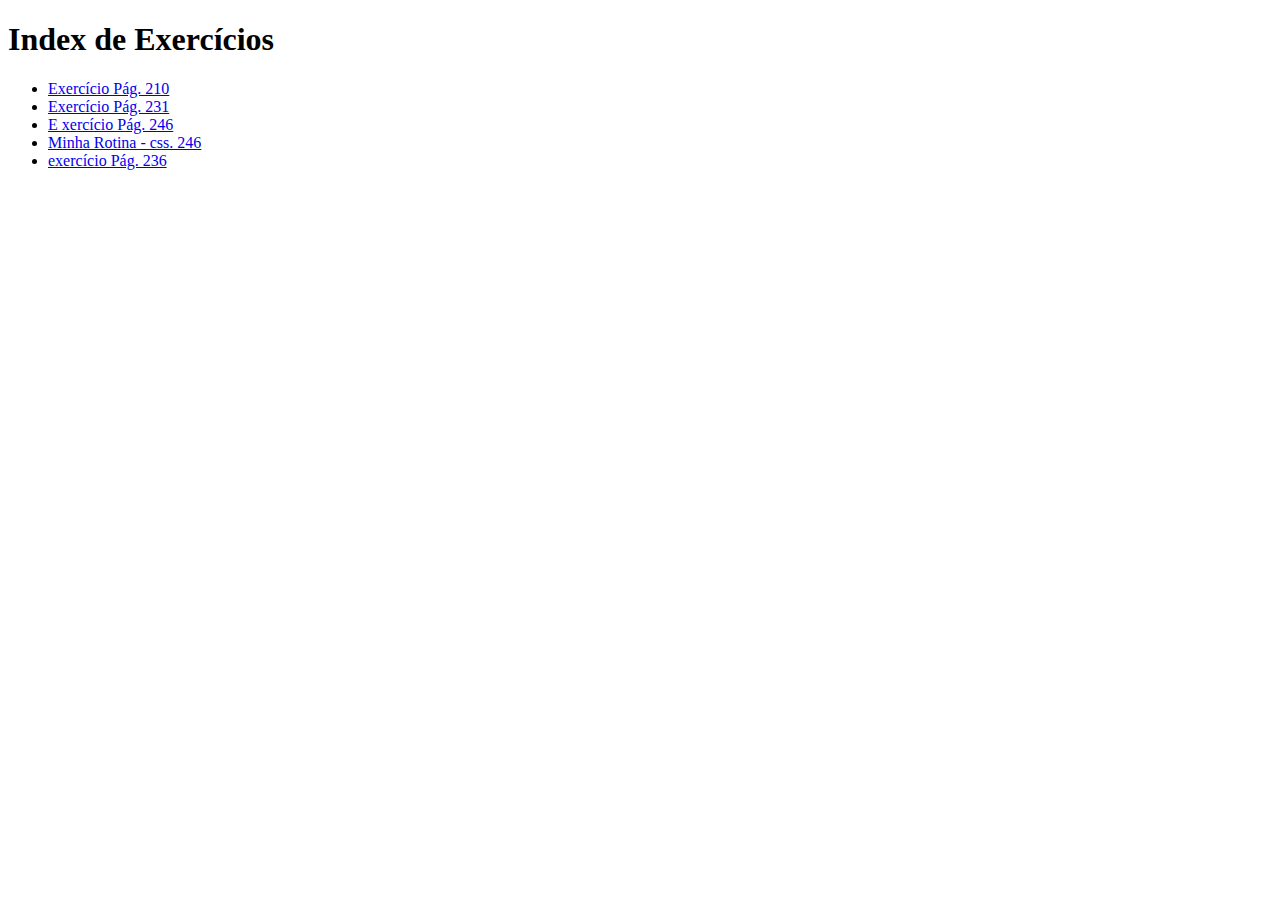
<file: index.html>
<!DOCTYPE html>
<html lang="pt-br">
<head>
    <meta charset="UTF-8">
    <meta name="viewport" content="width=device-width, initial-scale=1.0">
    <title>Index de Exercícios</title>
</head>
<body>
    <h1>Index de Exercícios</h1>
    <ul>
        <li><a href="exercicio_pag_210.html"> Exercício Pág. 210</a></li>
        <li><a href="exercicio_pag_231.html"> Exercício Pág. 231</a></li>
        <li><a href="exercicio_pag_246.html">E xercício Pág. 246</a></li>
        <li><a href="minha_rotina.html"> Minha Rotina - css. 246</a></li>
        <li><a href="exercício_pag_236.html"> exercício Pág. 236</a></li>
    </ul>
</body>
</html>
</file>
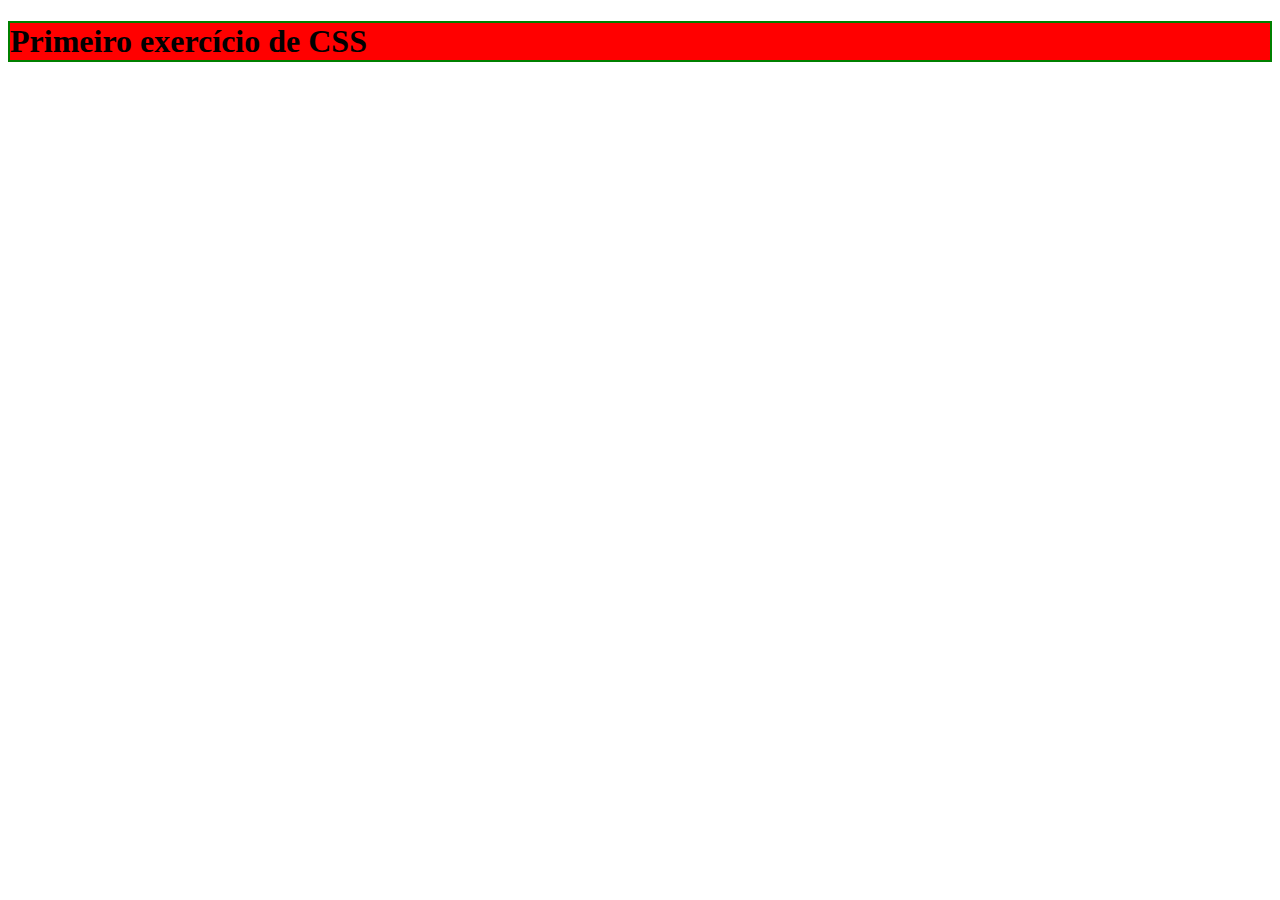
<file: exercicio_pag_210.html>
<!DOCTYPE html>
<html lang="pt-br">
<head>
    <meta charset="UTF-8">
    <meta name="viewport" content="width=device-width, initial-scale=1.0">
    <title>Exercício Pág. 210</title>
    <style>
        body {
            background-image: url('https://ogimg.infoglobo.com.br/in/25237672-900-89c/FT1500A/690/coldplay.jpg');
            background-size: cover;
        }
        h1 {
            background-color: red;
            border: 2px solid green;
        }
    </style>
</head>
<body>
    <h1>Primeiro exercício de CSS</h1>
</body>
</html>
</file>
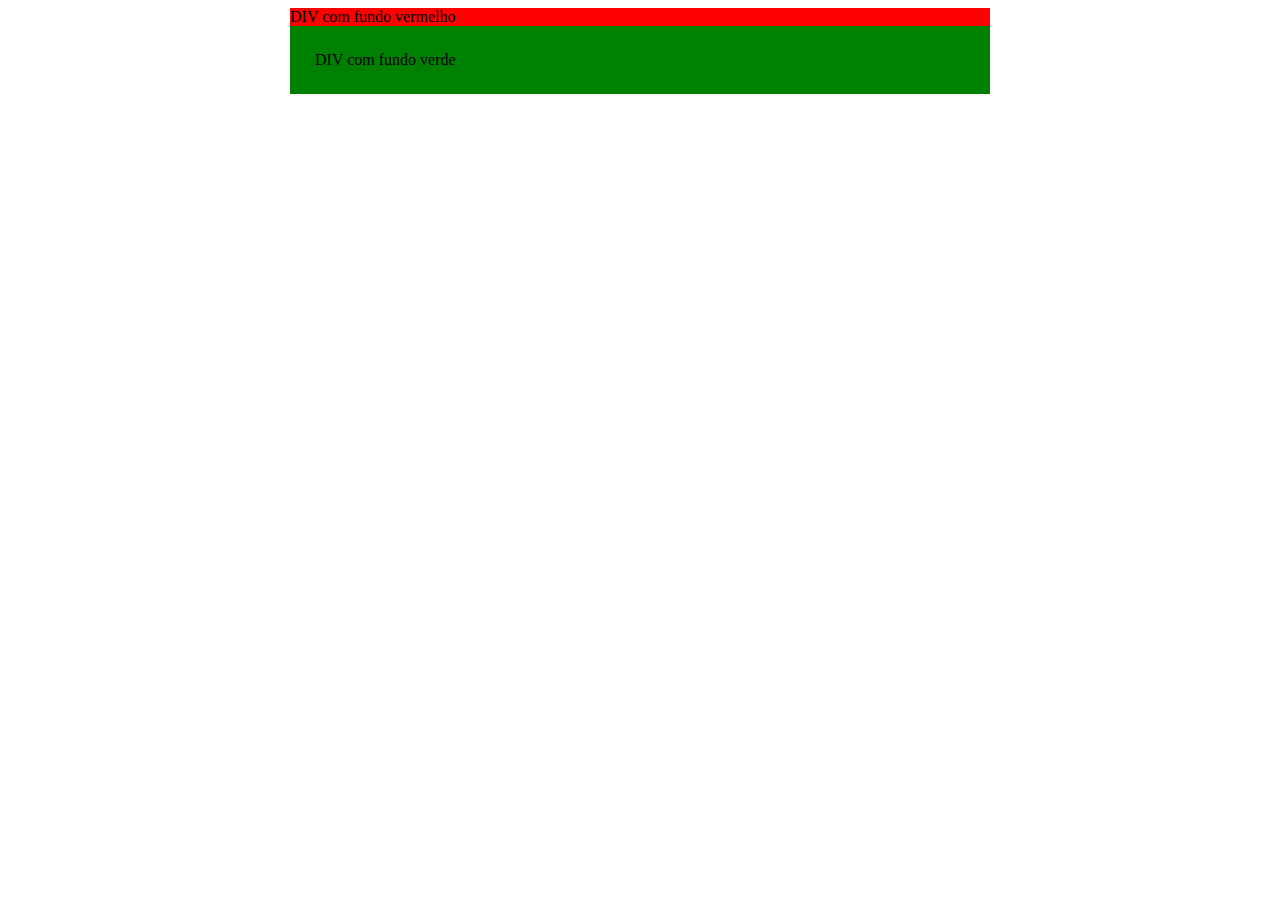
<file: exercicio_pag_231.html>
<!DOCTYPE html>
<html lang="pt-br">
<head>
    <meta charset="UTF-8">
    <meta name="viewport" content="width=device-width, initial-scale=1.0">
    <title>Exercício Pág. 231</title>
    <style>
        .container {
            width: 700px;
            margin: 0 auto;
        }
        .red-box {
            background-color: red;
        }
        .green-box {
            background-color: green;
            padding: 25px;
        }
    </style>
</head>
<body>
    <div class="container">
        <div class="red-box">DIV com fundo vermelho</div>
        <div class="green-box">DIV com fundo verde</div>
    </div>
</body>
</html>
</file>
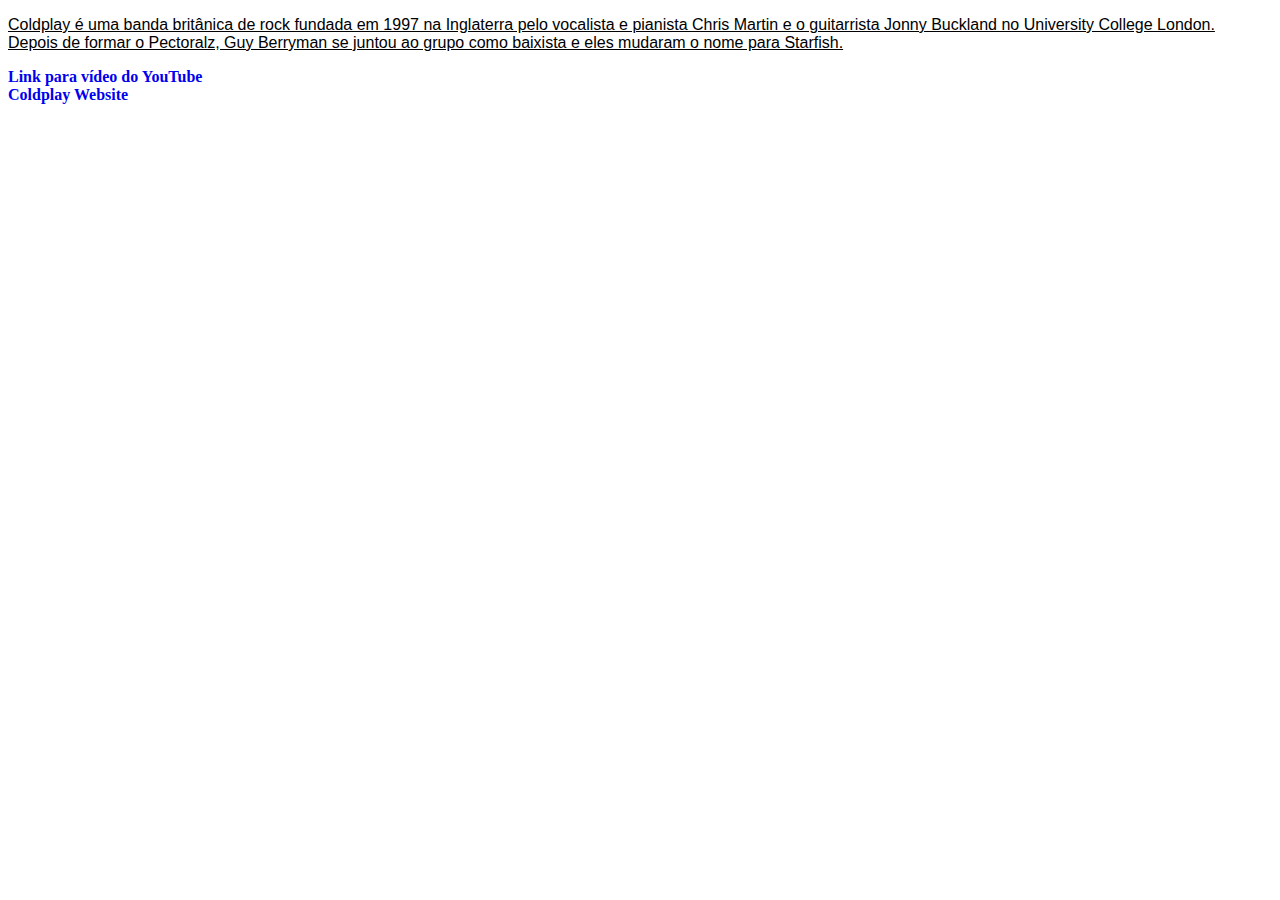
<file: exercicio_pag_246.html>
<!DOCTYPE html>
<html lang="pt-br">
<head>
    <meta charset="UTF-8">
    <meta name="viewport" content="width=device-width, initial-scale=1.0">
    <title>Exercício Pág. 246</title>
    <style>
        p {
            text-decoration: underline;
            font-family: Arial, sans-serif;
        }
        a {
            text-decoration: none;
            font-weight: bold;
            font-family: 'Times New Roman', Times, serif;
        }
    </style>
</head>
<body>
    <p>Coldplay é uma banda britânica de rock fundada em 1997 na Inglaterra pelo vocalista e pianista Chris Martin e o guitarrista Jonny Buckland no University College London.
<br>
 Depois de formar o Pectoralz, Guy Berryman se juntou ao grupo como baixista e eles mudaram o nome para Starfish.</p>
    <a href="https://www.youtube.com/watch?v=zp7NtW_hKJI">Link para vídeo do YouTube</a>
    <br>
    <a href="https://www.coldplay.com">Coldplay Website</a>
</body>
</html>
</file>
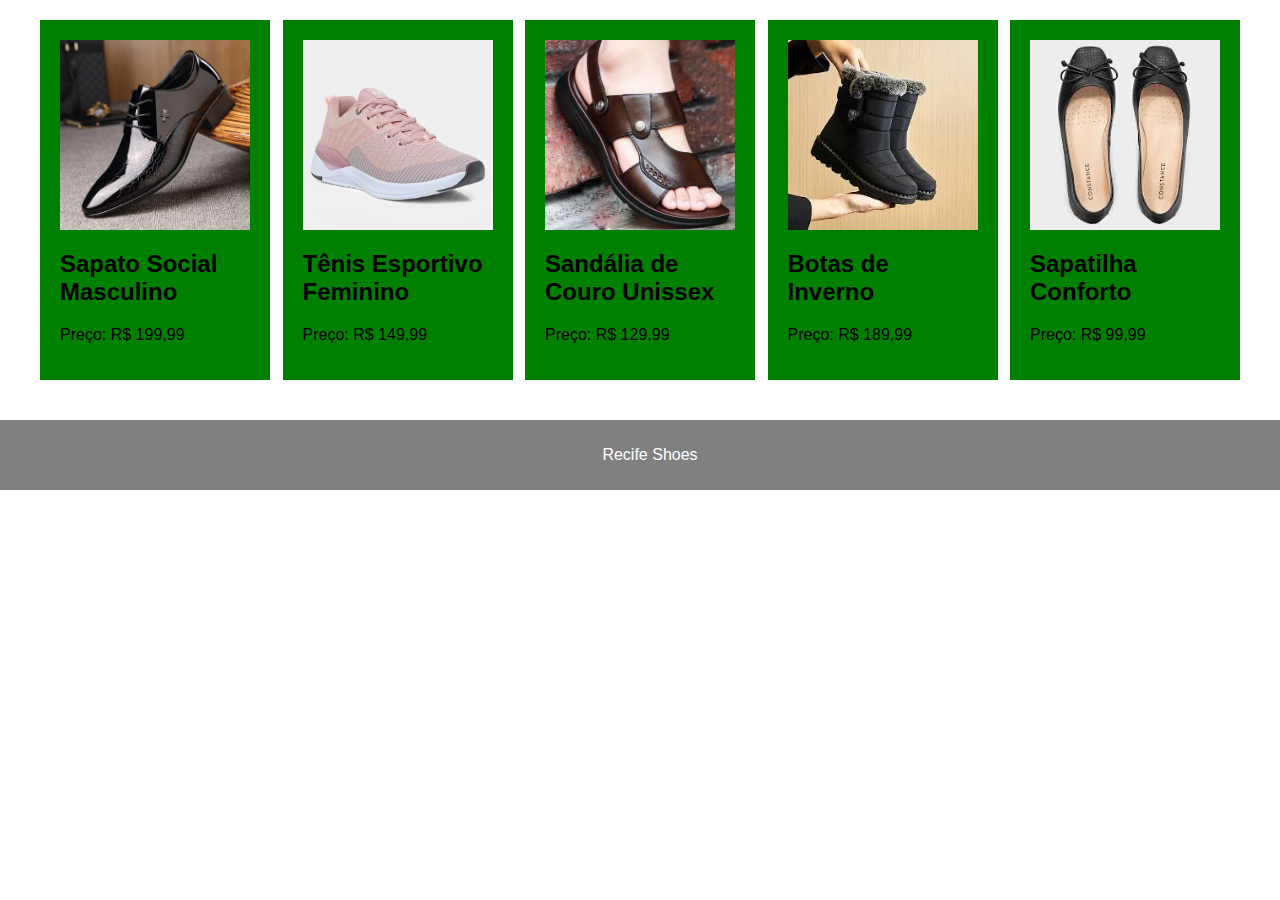
<file: exercício_pag_236.html>
<!DOCTYPE html>
<html lang="pt-BR">
<head>
    <meta charset="UTF-8">
    <meta name="viewport" content="width=device-width, initial-scale=1.0">
    <title>Loja de Calçados</title>
    <style>
        body {
            font-family: Arial, sans-serif;
            margin: 0;
            padding: 0;
        }
        
        .container {
            max-width: 1200px;
            margin: 0 auto;
            padding: 20px;
            display: flex;
            justify-content: space-between;
            flex-wrap: wrap; /* Garante que os produtos se ajustem à largura da tela */
        }
        
        .footer {
            background-color: gray;
            padding: 10px;
            text-align: center;
            color: white;
            width: 100%;
            clear: both; /* Limpa as flutuações */
        }
        
        .product {
            background-color: green;
            width: calc(20% - 10px); /* Ajustando a largura considerando a margem entre os produtos */
            padding: 20px;
            box-sizing: border-box;
            margin-bottom: 20px; /* Espaçamento inferior entre os produtos */
            margin-right: 10px; /* Adicionando margem direita para espaço entre os produtos */
        }
        
        .product:last-child {
            margin-right: 0; /* Removendo margem direita do último produto */
        }
        
        .product img {
            max-width: 100%;
            display: block;
            margin: 0 auto 15px;
        }
    </style>
</head>
<body>
    <div class="container">
        <div class="product">
            <img src="sapato-social-masculino.webp" alt="Sapato Social Masculino">
            <h2>Sapato Social Masculino</h2>
            <p>Preço: R$ 199,99</p>
        </div>
        <div class="product">
            <img src="tenis.fem.webp" alt="Tênis Esportivo Feminino">
            <h2>Tênis Esportivo Feminino</h2>
            <p>Preço: R$ 149,99</p>
        </div>
        <div class="product">
            <img src="couro.jpg" alt="Sandália de Couro Unissex">
            <h2>Sandália de Couro Unissex</h2>
            <p>Preço: R$ 129,99</p>
        </div>
        <div class="product">
            <img src="botas.jpg" alt="Botas de Inverno">
            <h2>Botas de Inverno</h2>
            <p>Preço: R$ 189,99</p>
        </div>
        <div class="product">
            <img src="sapatilha.jpg" alt="Sapatilha Conforto">
            <h2>Sapatilha Conforto</h2>
            <p>Preço: R$ 99,99</p>
        </div>
    </div>
    <div class="footer">
        <p>Recife Shoes</p>
    </div>
</body>
</html>
</file>
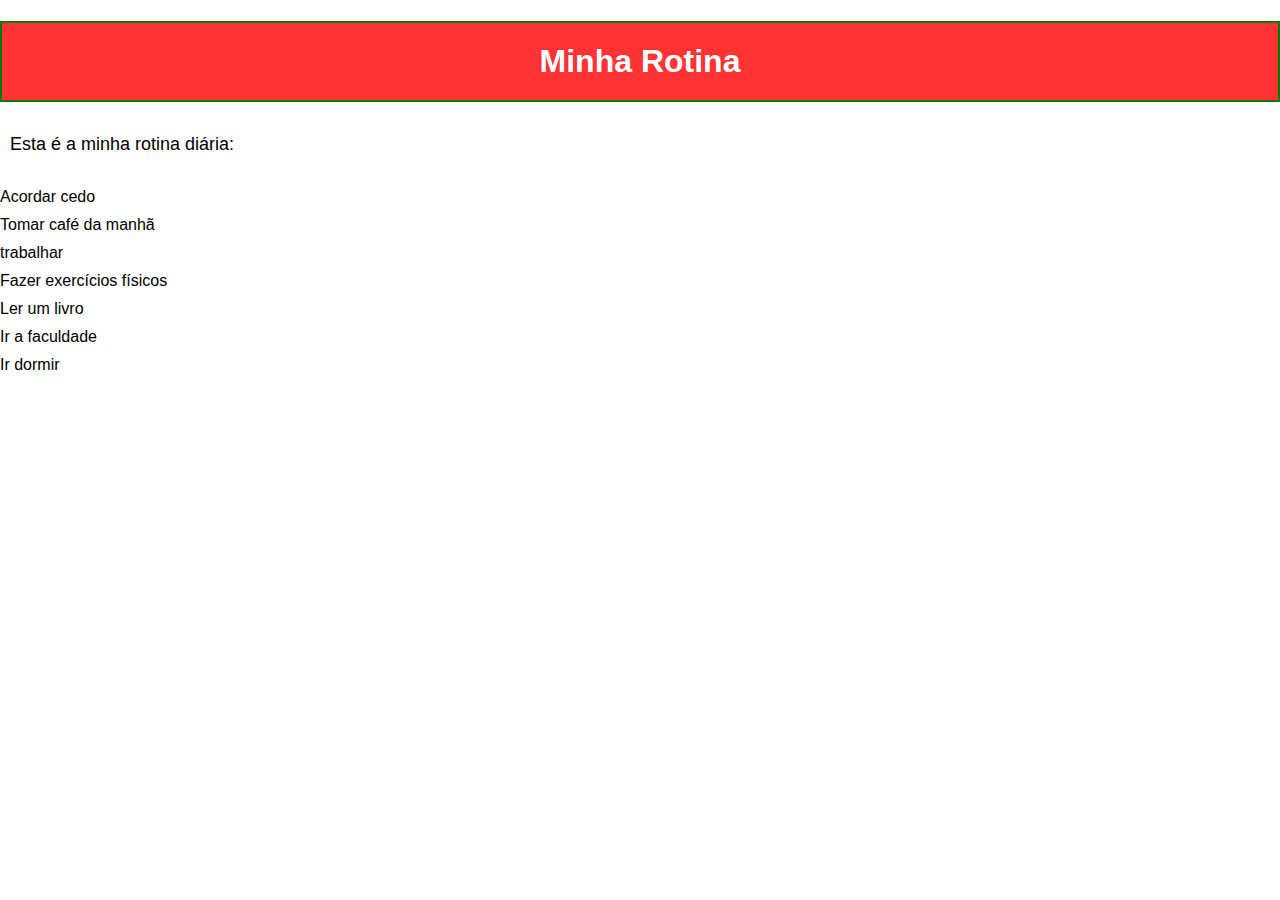
<file: minha_rotina.html>
<!DOCTYPE html>
<html lang="pt-br">
<head>
    <meta charset="UTF-8">
    <meta name="viewport" content="width=device-width, initial-scale=1.0">
    <title>Minha Rotina</title>
    <link rel="stylesheet" href="styles.css">
</head>
<body>
    <h1>Minha Rotina</h1>
    <p>Esta é a minha rotina diária:</p>
    <ul>
        <li>Acordar cedo</li>
        <li>Tomar café da manhã</li>
        <li>trabalhar</li>
        <li>Fazer exercícios físicos</li>
        <li>Ler um livro</li>
        <li>Ir a faculdade</li>
        <li>Ir dormir</li>
    </ul>
</body>
</html>
</file>
<file: styles.css>
/* styles.css */

body {
    font-family: Arial, sans-serif;
    margin: 0;
    padding: 0;
}

h1 {
    background-color: rgba(255, 0, 0, 0.8);
    border: 2px solid green;
    color: white;
    padding: 20px;
    text-align: center;
}

p {
    font-size: 18px;
    padding: 10px;
}

ul {
    list-style-type: none;
    padding: 0;
}

li {
    font-size: 16px;
    padding: 5px 0;
}
</file>
